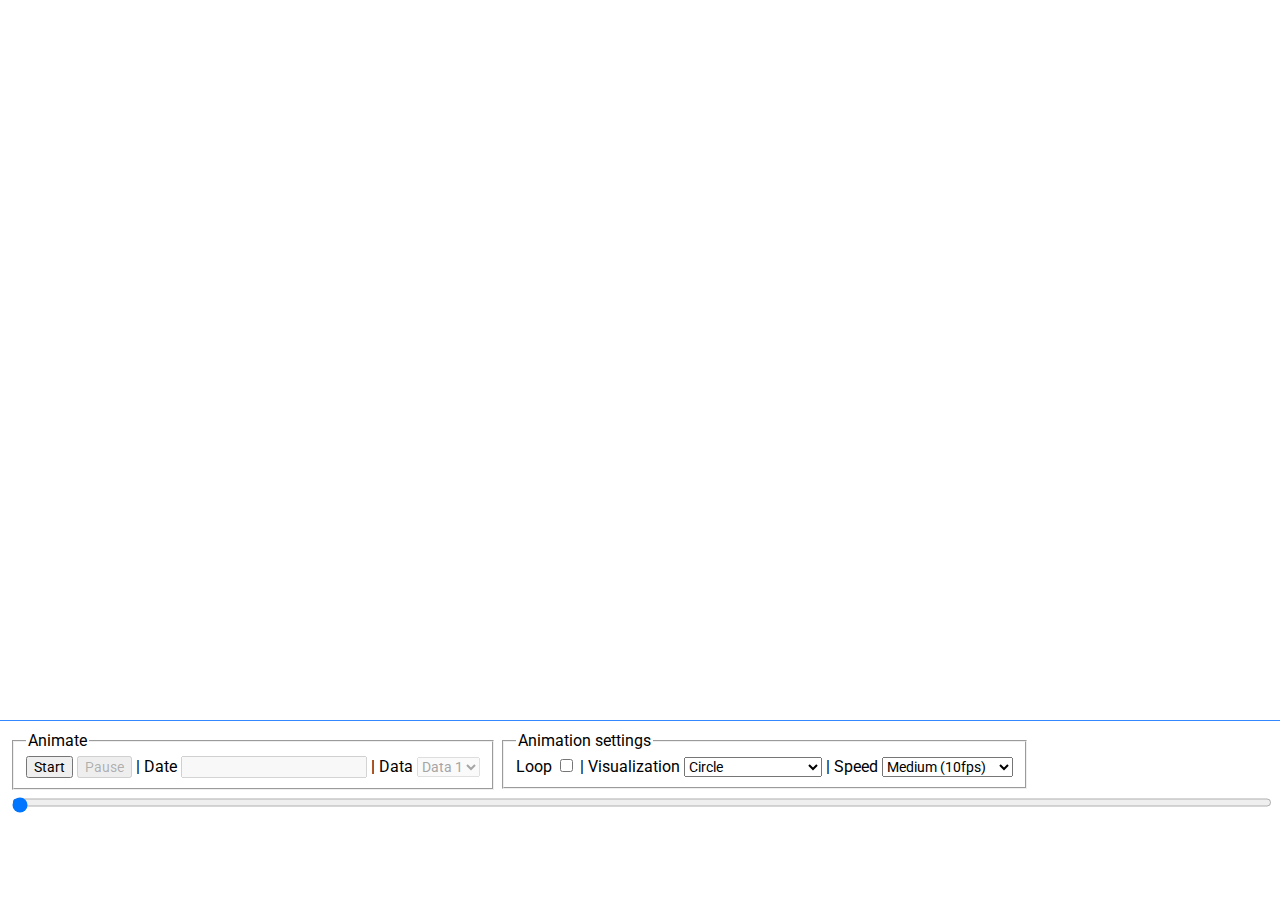
<file: index.html>
<!DOCTYPE html lang="en-UK">
<html>
	<head>
		<meta charset="utf-8">
		<meta name="viewport" content="width=device-width, initial-scale=1.0">

		<title>Leaflet - Animated Layer</title>

		<link rel="stylesheet" href="http://fonts.googleapis.com/css?family=Roboto:300" type="text/css">
        <link rel="stylesheet" href="http://cdn.leafletjs.com/leaflet-0.7.3/leaflet.css" type="text/css">		
		<link rel="stylesheet" href="css/app.css">
	</head>
	<body>
		<div id="map"></div>
		<div id="navigation">
			<fieldset>
				<legend>Animate</legend>
				<button id="button_start">Start</button>
				<button id="button_pause" disabled="disabled">Pause</button>
				|
				<label for="input_date">Date</label>
				<input type="text" id="input_date" disabled="disabled" />
				|
				<label for="select_data">Data</label>
				<select id="select_data" disabled="disabled">
					<option value="sampleData1">Data 1</option>
					<option value="sampleData2">Data 2</option>
				</select>
			</fieldset>
			<fieldset>
				<legend>Animation settings</legend>
				<label for="checkbox_loop">Loop</label>
				<input type="checkbox" id="checkbox_loop" />
				| 
				<label for="select_visualization">Visualization</label>
				<select id="select_visualization">
					<option value="circle">Circle</option>
					<option value="rectangle">Rectangle</option>
					<option value="dot">Dot</option>
					<option value="heatmap">Heatmap (WebGL)</option>
					<option value="rec">Rec</option>
				</select>
				|
				<label for="select_speed">Speed</label>
				<select id="select_speed">
					<option value="1">Super slow (1fps)</option>
					<option value="5">Slow (5fps)</option>
					<option value="10" selected>Medium (10fps)</option>
					<option value="15">Fast (15fps)</option>
					<option value="1000">No limit</option>
				</select>			
			</fieldset>
			<input type="range" id="slider_date" min="0" step="1"  value="0"/>
		</div>

		<script src="https://code.jquery.com/jquery-2.1.3.min.js"></script>
		<script src="http://cdn.leafletjs.com/leaflet-0.7.3/leaflet.js"></script>
		<script src="jslib/webgl-heatmap.js"></script>
		<script src="jslib/webgl-heatmap-leaflet.js"></script>		
		<script src="data/sampleData1.js"></script>
		<script src="js/map/rec-layer.js"></script>
		<script src="js/map/map-display.js"></script>
		<script src="js/map/animated-layer.js"></script>
		<script src="js/map/data-layer.js"></script>
		<script src="js/navigation-bar.js"></script>		
		<script src="js/app.js"></script>
		
	</body>
</html>
</file>
<file: css/app.css>
body {
	margin: 0;
	padding: 0;
}

#map {
	width: 100%;
	height: 80%;
}

#navigation {
	font-family: 'Roboto', sans-serif;
	padding: 10px;
	border-top: 1px solid #38f;
}
button, input, select {
	font-family: 'Roboto', sans-serif;
	font-size: 14px;
}

#slider_date {
	width: 100%;
	display: block;
	padding-top: 5px;
}

input.hover {
	border: 2px solid #38f;
}

fieldset {
	display: inline;
}

/*
 * Title and legend
 *
 * Source http://leafletjs.com/examples/choropleth.html
 */
.info {
    padding: 6px 8px;
    font: 14px/16px Arial, Helvetica, sans-serif;
    background: white;
    background: rgba(255,255,255,0.8);
    box-shadow: 0 0 15px rgba(0,0,0,0.2);
    border-radius: 5px;
}
.info h4 {
    margin: 0 0 5px;
    color: #777;
}
.legend {
    line-height: 18px;
    color: #555;
}
.legend i {
    width: 18px;
    height: 18px;
    float: left;
    margin-right: 8px;
    opacity: 0.7;
}
</file>
